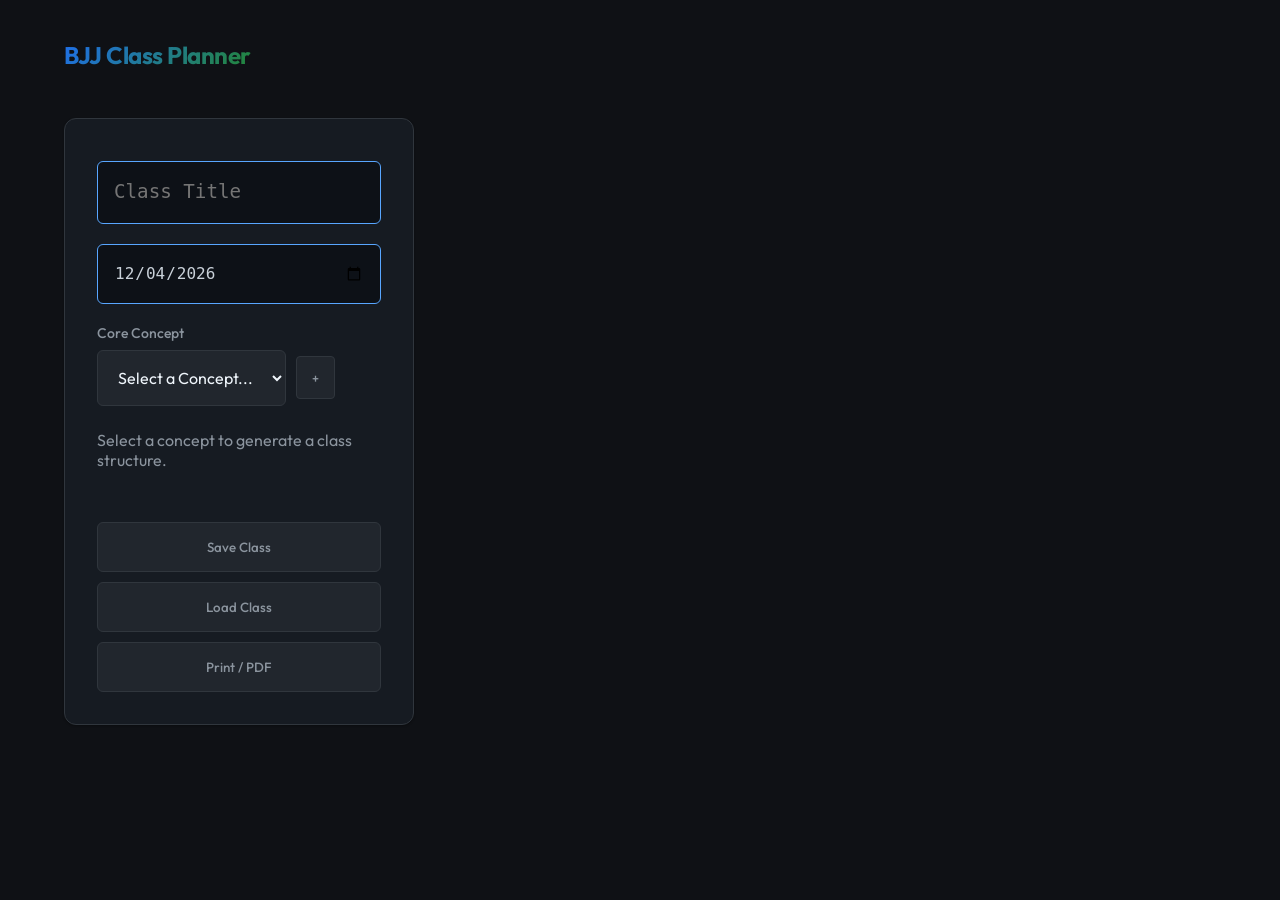
<file: Web App/index.html>
<!DOCTYPE html>
<html lang="en">

<head>
    <meta charset="UTF-8">
    <meta name="viewport" content="width=device-width, initial-scale=1.0">
    <title>BJJ Class Planner</title>
    <link rel="stylesheet" href="css/style.css?v=1770847427">
    <link rel="preconnect" href="https://fonts.googleapis.com">
    <link rel="preconnect" href="https://fonts.gstatic.com" crossorigin>
    <link href="https://fonts.googleapis.com/css2?family=Outfit:wght@300;400;500;600;700&display=swap" rel="stylesheet">
</head>

<body>
    <div id="app">
        <header class="app-header">
            <div class="logo">BJJ Class Planner</div>
            <nav>
                <!-- Navigation can go here -->
            </nav>
        </header>

        <main class="main-container">
            <section id="setup-panel" class="panel">
                <div class="header-row"
                    style="display: flex; justify-content: space-between; align-items: center; margin-bottom: 10px;">
                    <div class="header-params" style="display: flex; align-items: center; gap: 10px;"></div>
                </div>
                <input type="text" id="class-title-input" class="editor-textarea" placeholder="Class Title"
                    autocomplete="off" style="width: 100%; font-size: 1.2rem; margin-bottom: 20px;" spellcheck="true">

                <input type="date" id="class-date-input" class="editor-textarea"
                    style="width: 100%; font-size: 1rem; margin-bottom: 20px;">


                <div class="form-group">
                    <label for="concept-select">Core Concept</label>
                    <select id="concept-select">
                        <option value="" disabled selected>Select a Concept...</option>
                    </select>
                </div>

                <p class="subtitle">Select a concept to generate a class structure.</p>
                <!-- <div class="header-params" style="display: flex; align-items: center; margin-bottom: 20px;"></div> -->

                <div id="class-meta" class="hidden">
                    <!-- Class details will appear here -->
                </div>

                <div style="margin-top: auto; padding-top: 20px; display: flex; flex-direction: column; gap: 10px;">
                    <button id="save-class-btn" class="btn secondary" style="width: 100%">Save Class</button>
                    <button id="load-class-btn" class="btn secondary" style="width: 100%">Load Class</button>
                    <button id="print-btn" class="btn secondary" style="width: 100%">Print / PDF</button>
                </div>
            </section>

            <section id="preview-panel" class="panel hidden">
                <div class="class-header">
                    <h2 id="class-title">Class</h2>
                </div>

                <div class="print-header">
                    <div class="print-header-left">
                        <span id="print-class-title" class="print-title"></span>
                        <span id="print-class-concept" class="print-concept"></span>
                    </div>
                    <span id="print-class-date" class="print-date"></span>
                </div>

                <div id="class-timeline">
                    <!-- Class segments will be rendered here -->
                </div>

                <div class="print-footer">
                    <span class="print-footer-left">Eco-BJJ Class Planner &mdash; <span
                            id="print-footer-concept"></span></span>
                    <span class="print-footer-right">Page <span class="print-page-num"></span></span>
                </div>
            </section>
        </main>
    </div>

    <script type="module" src="js/app.js?v=1771437694"></script>
</body>

</html>
</file>
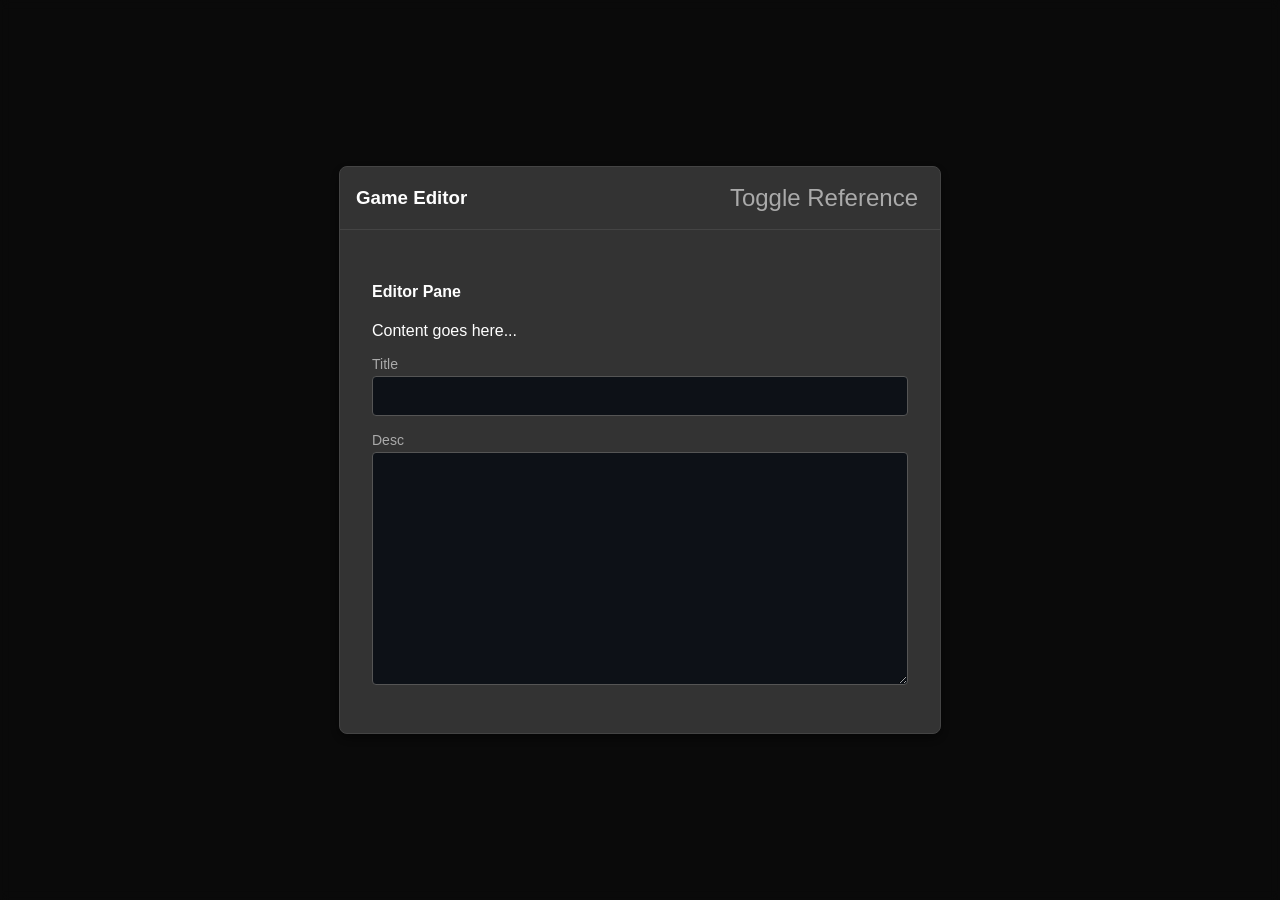
<file: Web App/reproduce_issue.html>
<!DOCTYPE html>
<html lang="en">
<head>
    <meta charset="UTF-8">
    <meta name="viewport" content="width=device-width, initial-scale=1.0">
    <title>Split View Repro</title>
    <link rel="stylesheet" href="css/style.css">
    <style>
        body { background: #222; color: #fff; font-family: sans-serif; }
        /* Mock vars usually in root */
        :root {
            --bg-panel: #333;
            --border-subtle: #444;
            --radius-md: 8px;
            --radius-sm: 4px;
            --spacing-md: 16px;
            --spacing-lg: 24px;
            --spacing-sm: 8px;
            --spacing-xs: 4px;
            --text-secondary: #aaa;
            --text-accent: #8bf;
            --border-active: #555;
            --bg-card: #2a2a2a;
        }
    </style>
</head>
<body>

<div class="modal-overlay">
    <div class="modal big-modal" id="modal">
        <div class="modal-header">
            <h3>Game Editor</h3>
            <button onclick="toggleReferenceView()">Toggle Reference</button>
        </div>
        
        <!-- Simulate the structure in app.js -->
        <div class="modal-body" id="modal-body">
            <input type="hidden" value="1">
            <input type="hidden" value="2">
            
            <div class="editor-pane">
                <h4>Editor Pane</h4>
                <p>Content goes here...</p>
                <div class="form-group"><label>Title</label><input type="text" class="editor-textarea"></div>
                <div class="form-group"><label>Desc</label><textarea class="editor-textarea" rows="10"></textarea></div>
            </div>
            
            <div class="reference-pane hidden" id="reference-pane">
                <div class="reference-header">
                    <label>Reference Game</label>
                    <select><option>Game A</option></select>
                </div>
                <div class="reference-content">
                    <h4>Description</h4>
                    <p>Reference content...</p>
                </div>
            </div>
        </div>
    </div>
</div>

<script>
    function toggleReferenceView() {
        const refPane = document.getElementById('reference-pane');
        const body = document.getElementById('modal-body');
        const modal = document.getElementById('modal');
        
        modal.classList.toggle('split-view');
        body.classList.toggle('split-layout');
        refPane.classList.toggle('hidden');
        
        console.log('Toggled. Body classes:', body.className);
    }
</script>

</body>
</html>
</file>
<file: Web App/css/style.css>
:root {
    /* Color Palette - Premium Dark Mode */
    --bg-app: #0f1115;
    --bg-panel: #161b22;
    --bg-card: #21262d;

    --text-primary: #f0f6fc;
    --text-secondary: #8b949e;
    --text-accent: #58a6ff;

    --border-subtle: #30363d;
    --border-active: #58a6ff;

    --primary-gradient: linear-gradient(135deg, #1f6feb 0%, #238636 100%);
    --accent-color: #238636;

    /* Spacing & Layout */
    --spacing-xs: 0.5rem;
    --spacing-sm: 1rem;
    --spacing-md: 1.5rem;
    --spacing-lg: 2rem;

    --radius-sm: 6px;
    --radius-md: 12px;
    --radius-lg: 24px;

    --shadow-sm: 0 1px 2px rgba(0, 0, 0, 0.3);
    --shadow-md: 0 4px 12px rgba(0, 0, 0, 0.5);
}

body {
    background-color: var(--bg-app);
    color: var(--text-primary);
    font-family: 'Outfit', sans-serif;
    margin: 0;
    min-height: 100vh;
    display: flex;
    flex-direction: column;
}

#app {
    max-width: 1200px;
    margin: 0 auto;
    padding: var(--spacing-md);
    width: 100%;
    box-sizing: border-box;
    display: flex;
    flex-direction: column;
    gap: var(--spacing-lg);
}

.app-header {
    display: flex;
    align-items: center;
    justify-content: space-between;
    padding: var(--spacing-sm) 0;
}

.logo {
    font-size: 1.5rem;
    font-weight: 700;
    background: var(--primary-gradient);
    -webkit-background-clip: text;
    -webkit-text-fill-color: transparent;
    letter-spacing: -0.02em;
}

.main-container {
    display: grid;
    grid-template-columns: 1fr;
    gap: var(--spacing-lg);
}

@media (min-width: 768px) {
    .main-container {
        grid-template-columns: 350px 1fr;
    }
}

.panel {
    background: var(--bg-panel);
    border: 1px solid var(--border-subtle);
    border-radius: var(--radius-md);
    padding: var(--spacing-lg);
    box-shadow: var(--shadow-sm);
    transition: transform 0.2s ease, box-shadow 0.2s ease;
}

h1 {
    font-size: 2rem;
    margin: 0 0 var(--spacing-xs);
    font-weight: 600;
}

.subtitle {
    color: var(--text-secondary);
    margin: 0 0 var(--spacing-lg);
}

.form-group {
    display: flex;
    flex-direction: column;
    gap: var(--spacing-xs);
    margin-bottom: var(--spacing-md);
}

label {
    font-size: 0.875rem;
    font-weight: 500;
    color: var(--text-secondary);
}

select,
input,
button {
    font-family: inherit;
}

select {
    background: var(--bg-card);
    border: 1px solid var(--border-subtle);
    color: var(--text-primary);
    padding: var(--spacing-sm);
    border-radius: var(--radius-sm);
    font-size: 1rem;
    outline: none;
    transition: border-color 0.2s;
}

select:focus {
    border-color: var(--border-active);
}

.btn {
    padding: var(--spacing-sm) var(--spacing-md);
    border-radius: var(--radius-sm);
    border: none;
    cursor: pointer;
    font-weight: 500;
    transition: opacity 0.2s;
}

.btn.primary {
    background: var(--primary-gradient);
    color: white;
}

.btn.secondary {
    background: var(--bg-card);
    border: 1px solid var(--border-subtle);
    color: var(--text-secondary);
}

.btn:hover {
    opacity: 0.9;
}

.hidden {
    display: none;
}

/* Timeline / Card Styles */
.class-segment {
    margin-bottom: var(--spacing-md);
    position: relative;
    padding-left: var(--spacing-lg);
    border-left: 2px solid var(--border-subtle);
}

.class-segment:last-child {
    border-left-color: transparent;
}

.segment-badge {
    position: absolute;
    left: -9px;
    top: 0;
    background: var(--bg-app);
    border: 2px solid var(--accent-color);
    width: 16px;
    height: 16px;
    border-radius: 50%;
}

.class-segment h3 {
    margin: 0;
    font-size: 1.1rem;
    color: var(--text-active);
}

/* Collapsible Sections */
.section-collapsible {
    width: 100%;
}

.section-summary {
    display: flex;
    align-items: center;
    cursor: pointer;
    list-style: none;
    padding: 4px 0;
    user-select: none;
}

.section-summary::-webkit-details-marker {
    display: none;
}

.section-summary::before {
    content: '▼';
    font-size: 0.7rem;
    margin-right: 8px;
    transition: transform 0.2s;
    color: var(--text-secondary);
}

.section-collapsible:not([open]) .section-summary::before {
    content: '▶';
}

.section-summary:hover {
    opacity: 0.8;
}

.section-title {
    font-size: 1.1rem;
    font-weight: 600;
    color: var(--text-active);
    margin-right: 8px;
}

.section-content {
    padding-top: var(--spacing-sm);
    padding-left: 18px;
}

.game-card {
    background: var(--bg-card);
    padding: var(--spacing-md);
    border-radius: var(--radius-sm);
    margin-top: var(--spacing-xs);
    border: 1px solid transparent;
    cursor: pointer;
}

.game-card:hover {
    border-color: var(--border-active);
}

/* Game Slots */
.game-slot {
    margin-top: var(--spacing-sm);
}

.empty-slot-btn {
    border: 2px dashed var(--border-subtle);
    border-radius: var(--radius-sm);
    padding: var(--spacing-sm);
    text-align: center;
    color: var(--text-secondary);
    cursor: pointer;
    transition: all 0.2s;
}

.empty-slot-btn:hover {
    border-color: var(--border-active);
    color: var(--text-active);
    background: rgba(88, 166, 255, 0.05);
}

.selected-game {
    background: var(--bg-card);
    border: 1px solid var(--border-active);
    border-radius: var(--radius-sm);
    padding: var(--spacing-sm);
}

/* Collapsible Game Cards */
.game-card {
    background: var(--bg-card);
    border: 1px solid var(--border-subtle);
    border-radius: var(--radius-sm);
    margin-bottom: var(--spacing-sm);
    overflow: hidden;
}

.game-card[open] {
    border-color: var(--border-active);
}

.game-card-summary {
    display: flex;
    justify-content: space-between;
    align-items: center;
    padding: var(--spacing-sm);
    cursor: pointer;
    list-style: none;
    background: var(--bg-panel);
    transition: background 0.2s;
}

.game-card-summary::-webkit-details-marker,
.game-card-summary::marker {
    display: none;
    content: '';
}

.game-card-summary::before {
    display: none;
}

.game-card-summary:hover {
    background: rgba(88, 166, 255, 0.05);
}

.game-title {
    font-weight: 600;
    color: var(--text-accent);
    margin-right: 10px;
    display: inline-flex;
    align-items: center;
    gap: 6px;
}

.game-title::before {
    content: '▶';
    font-size: 0.7rem;
    transition: transform 0.2s;
    color: var(--text-secondary);
}

.game-card[open] .game-title::before {
    transform: rotate(90deg);
}

.game-meta-inline {
    display: inline-flex;
    gap: 6px;
    flex-wrap: wrap;
    flex: 1;
}

.game-card-header {
    flex: 1;
    display: flex;
    flex-direction: row;
    align-items: center;
    gap: 10px;
    flex-wrap: wrap;
}

.game-card-header h4 {
    margin: 0;
    color: var(--text-accent);
    font-size: 0.95rem;
}

.game-card-actions {
    display: flex;
    gap: 4px;
    flex-shrink: 0;
}

.game-header-left {
    display: flex;
    align-items: center;
    flex-wrap: wrap;
    gap: 8px;
    flex: 1;
    min-width: 0;
}

/* Intensity Text Colors */
.text-flow {
    color: #81c784;
}

.text-cooperative {
    color: #ffd54f;
}

.text-adversarial {
    color: #e57373;
}

/* Concept Subtitle in Class Header */
.concept-subtitle {
    font-size: 1rem;
    color: var(--text-secondary);
    font-weight: 400;
    margin-top: 5px;
}

.game-card-content {
    padding: var(--spacing-sm);
    border-top: 1px solid var(--border-subtle);
    background: var(--bg-card);
}

.game-info-row {
    font-size: 0.85rem;
    color: var(--text-secondary);
    margin-bottom: 8px;
    line-height: 1.5;
}

.game-info-row strong {
    color: var(--text-primary);
}

.game-info-row.game-description {
    margin-top: 12px;
    padding-top: 8px;
    border-top: 1px dashed var(--border-subtle);
}

.game-header {
    display: flex;
    justify-content: space-between;
    align-items: center;
    margin-bottom: var(--spacing-xs);
}

.game-header h4 {
    margin: 0;
    color: var(--text-accent);
}

.remove-btn {
    background: none;
    border: none;
    color: var(--text-secondary);
    cursor: pointer;
    font-size: 1.2rem;
    padding: 0 4px;
}

.remove-btn:hover {
    color: #f85149;
}

/* Categories in Modal */
.category-group {
    margin-bottom: var(--spacing-lg);
}

.category-header {
    margin-bottom: var(--spacing-sm);
    color: var(--text-primary);
}

/* Markdown headers in description should look decent */
.category-header h1,
.category-header h2,
.category-header h3 {
    margin: 0 0 var(--spacing-xs);
    font-size: 1.25rem;
    color: var(--text-accent);
}

.category-header p {
    margin: 0;
    color: var(--text-secondary);
    font-size: 0.9rem;
}

/* Theory Content in Timeline */
.theory-content {
    background: rgba(88, 166, 255, 0.05);
    border-left: 3px solid var(--text-accent);
    padding: var(--spacing-sm) var(--spacing-md);
    border-radius: 0 0 var(--radius-sm) var(--radius-sm);
    /* Bottom rounded */
    margin-top: 0;
    font-size: 0.95rem;
    line-height: 1.6;
    /* Removed max-height/overflow */
}

summary.concept-summary {
    cursor: pointer;
    padding: var(--spacing-sm);
    font-weight: 600;
    background: rgba(88, 166, 255, 0.1);
    border-radius: var(--radius-sm);
    color: var(--text-accent);
    list-style: none;
    /* Custom arrow? */
    outline: none;
}

details[open] summary.concept-summary {
    border-radius: var(--radius-sm) var(--radius-sm) 0 0;
    border-bottom: 1px solid var(--border-subtle);
}

.floating-image {
    border: 2px solid var(--border-active);
    border-radius: var(--radius-sm);
    cursor: pointer;
}

.floating-image:hover {
    opacity: 0.9;
}

.theory-content ul {
    padding-left: var(--spacing-lg);
}

.theory-images {
    display: flex;
    gap: var(--spacing-sm);
    flex-wrap: wrap;
    margin-top: var(--spacing-md);
}

.theory-images img {
    max-width: 100%;
    height: auto;
    border-radius: var(--radius-sm);
    border: 1px solid var(--border-subtle);
    max-height: 200px;
    /* Keep them reasonable size */
    object-fit: cover;
    cursor: pointer;
}

.theory-images img:hover {
    transform: scale(1.02);
    transition: transform 0.2s ease;
}

.category-games {
    display: grid;
    gap: var(--spacing-sm);
}

.category-divider {
    border: 0;
    border-top: 1px solid var(--border-subtle);
    margin: var(--spacing-lg) 0;
}

.category-divider:last-child {
    display: none;
}

/* Modal */
.modal-overlay {
    position: fixed;
    top: 0;
    left: 0;
    right: 0;
    bottom: 0;
    background: rgba(0, 0, 0, 0.7);
    backdrop-filter: blur(4px);
    display: flex;
    justify-content: center;
    align-items: center;
    z-index: 1000;
}

.modal {
    background: var(--bg-panel);
    border: 1px solid var(--border-subtle);
    border-radius: var(--radius-md);
    width: 90%;
    max-width: 600px;
    max-height: 85vh;
    display: flex;
    flex-direction: column;
    box-shadow: var(--shadow-md);
}

.modal.modal-lg {
    width: 90vw;
    max-width: 1600px;
}

.modal-header {
    padding: var(--spacing-md);
    border-bottom: 1px solid var(--border-subtle);
    display: flex;
    justify-content: space-between;
    align-items: center;
}

.modal-header h3 {
    margin: 0;
}

.modal-header button {
    background: none;
    border: none;
    color: var(--text-secondary);
    font-size: 1.5rem;
    cursor: pointer;
}

.modal-body {
    padding: var(--spacing-md);
    overflow-y: auto;
}

.game-option {
    padding: var(--spacing-md);
    border: 1px solid var(--border-subtle);
    border-radius: var(--radius-sm);
    margin-bottom: var(--spacing-sm);
    cursor: pointer;
    transition: all 0.2s;
}

.game-option:hover {
    border-color: var(--border-active);
    background: rgba(88, 166, 255, 0.05);
}

.game-option h4 {
    margin: 0 0 4px 0;
    color: var(--text-primary);
}

.game-option-header {
    display: flex;
    justify-content: space-between;
    align-items: flex-start;
    flex-wrap: wrap;
    gap: 8px;
    margin-bottom: 8px;
}

.game-meta {
    display: flex;
    flex-wrap: wrap;
    gap: 6px;
}

.meta-tag {
    font-size: 0.7rem;
    padding: 2px 8px;
    background: rgba(255, 255, 255, 0.08);
    border-radius: 4px;
    color: var(--text-secondary);
}

.intensity-flow {
    background: rgba(76, 175, 80, 0.2);
    color: #81c784;
    border-color: #81c784;
}

.intensity-cooperative {
    background: rgba(255, 193, 7, 0.2);
    color: #ffd54f;
    border-color: #ffd54f;
}

.intensity-adversarial {
    background: rgba(244, 67, 54, 0.2);
    color: #e57373;
    border-color: #e57373;
}

select.intensity-flow,
select.intensity-cooperative,
select.intensity-adversarial {
    font-weight: 600;
    transition: all 0.3s ease;
}

.difficulty-beginner {
    background: rgba(76, 175, 80, 0.2);
    color: #81c784;
    border-color: #81c784;
}

.difficulty-intermediate {
    background: rgba(255, 193, 7, 0.2);
    color: #ffd54f;
    border-color: #ffd54f;
}

.difficulty-advanced {
    background: rgba(244, 67, 54, 0.2);
    color: #e57373;
    border-color: #e57373;
}

select.difficulty-beginner,
select.difficulty-intermediate,
select.difficulty-advanced {
    font-weight: 600;
    transition: all 0.3s ease;
}

.game-field {
    font-size: 0.85rem;
    color: var(--text-secondary);
    margin-top: 6px;
    line-height: 1.4;
}

.game-field strong {
    color: var(--text-primary);
}

.game-description-preview {
    font-style: italic;
    opacity: 0.8;
    margin-top: 10px;
    padding-top: 8px;
    border-top: 1px solid var(--border-subtle);
}

.game-category {
    font-size: 0.75rem;
    text-transform: uppercase;
    letter-spacing: 0.05em;
    color: var(--text-secondary);
    background: rgba(255, 255, 255, 0.1);
    padding: 2px 6px;
    border-radius: 4px;
}

/* Editor Logic */
.editor-wrapper {
    display: flex;
    flex-direction: column;
    gap: var(--spacing-sm);
    margin-top: var(--spacing-sm);
}

.editor-textarea {
    width: 100%;
    box-sizing: border-box;
    padding: var(--spacing-sm);
    font-family: 'Monaco', 'Consolas', monospace;
    font-size: 0.9rem;
    background: #0d1117;
    color: #c9d1d9;
    border: 1px solid var(--border-active);
    border-radius: var(--radius-sm);
    line-height: 1.5;
    resize: vertical;
}

/* Autofill Override */
/* Autofill Override */
input:-webkit-autofill,
input:-webkit-autofill:hover,
input:-webkit-autofill:focus,
input:-webkit-autofill:active,
.editor-textarea:-webkit-autofill,
.editor-textarea:-webkit-autofill:hover,
.editor-textarea:-webkit-autofill:focus,
.editor-textarea:-webkit-autofill:active {
    -webkit-box-shadow: 0 0 0 1000px #0d1117 inset !important;
    -webkit-text-fill-color: #c9d1d9 !important;
    caret-color: #c9d1d9 !important;
    transition: background-color 5000s ease-in-out 0s;
}

.editor-controls {
    display: flex;
    gap: var(--spacing-sm);
    justify-content: flex-end;
}

.btn-small {
    padding: 4px 8px;
    font-size: 0.8rem;
    border-radius: 4px;
}

.icon-btn {
    background: none;
    border: none;
    color: var(--text-secondary);
    cursor: pointer;
    font-size: 1.1rem;
    padding: 4px;
    border-radius: 4px;
    transition: all 0.2s;
}

.icon-btn:hover {
    color: var(--text-active);
    background: rgba(255, 255, 255, 0.1);
}

.section-header-row {
    display: flex;
    justify-content: space-between;
    align-items: center;
    margin-bottom: var(--spacing-sm);
}


/* Split View Modal */
.modal.split-view {
    width: 95vw;
    max-width: 1400px;
    height: 90vh;
    /* Allow more height */
    max-height: 90vh;
}

.modal-body.split-layout {
    display: flex !important;
    flex-direction: row !important;
    flex-wrap: nowrap !important;
    gap: var(--spacing-lg);
    padding: 0;
    overflow: hidden;
}

.editor-pane {
    flex: 1 1 50%;
    min-width: 0;
    /* Allow shrinking */
    overflow-y: auto;
    padding: var(--spacing-md);
}

.reference-pane {
    flex: 1 1 50%;
    min-width: 0;
    /* Allow shrinking */
    overflow-y: auto;
    padding: var(--spacing-md);
    background: rgba(0, 0, 0, 0.2);
    border-left: 1px solid var(--border-subtle);
    display: flex;
    flex-direction: column;
}

.reference-pane.hidden {
    display: none;
}

.reference-header {
    margin-bottom: var(--spacing-md);
    display: flex;
    flex-direction: column;
    gap: var(--spacing-sm);
}

.reference-content {
    flex: 1;
    overflow-y: auto;
    font-size: 0.9rem;
    color: var(--text-secondary);
}

.reference-content h4 {
    color: var(--text-accent);
    margin-top: var(--spacing-md);
    margin-bottom: var(--spacing-xs);
    font-size: 1rem;
}

.reference-content p {
    margin-top: 0;
    line-height: 1.5;
}

.reference-section-divider {
    border-top: 1px dashed var(--border-subtle);
    margin: var(--spacing-md) 0;
}


.edit-theory-btn {

    opacity: 0.7;
}

.edit-theory-btn:hover {
    opacity: 1;
}

/* Modal Accordions */
.category-group {
    border-bottom: 1px solid var(--border-color);
    padding-bottom: var(--spacing-sm);
    margin-bottom: var(--spacing-sm);
}

.category-group[open] {
    padding-bottom: var(--spacing-md);
}

summary.category-header {
    cursor: pointer;
    list-style: none;
    /* Hide default arrow */
    display: flex;
    flex-direction: row;
    /* Horizontal */
    align-items: center;
    /* Vertical center */
    justify-content: flex-start;
    /* Left align */
    gap: var(--spacing-sm);
    padding: var(--spacing-sm) 0;
    user-select: none;
}

summary.category-header::-webkit-details-marker {
    display: none;
}

summary.category-header h3 {
    margin: 0;
    font-size: 1.1rem;
    color: var(--primary-color);
}

/* Arrow on the left */
summary.category-header::before {
    content: '▶';
    font-size: 0.8rem;
    color: var(--text-secondary);
    transition: transform 0.2s;
    display: inline-block;
}

summary.category-header::after {
    display: none;
}

details[open] summary.category-header::before {
    transform: rotate(90deg);
}

.category-games {
    display: grid;
    grid-template-columns: repeat(auto-fill, minmax(200px, 1fr));
    gap: var(--spacing-sm);
    margin-top: var(--spacing-sm);
}

/* Drag & Drop */
.dropped-image-wrapper {
    position: absolute;
    width: 150px;
    /* Initial size */
    resize: both;
    overflow: hidden;
    border: 2px dashed var(--border-active);
    z-index: 100;
    background: rgba(0, 0, 0, 0.5);
    /* Overlay bg */
}

.dropped-image-wrapper img {
    width: 100%;
    height: 100%;
    object-fit: cover;
    /* Or contain? Cover fills box */
    pointer-events: none;
    /* Let clicks pass to wrapper for drag */
}

.image-close-btn {
    position: absolute;
    top: 0;
    right: 0;
    background: red;
    color: white;
    border: none;
    cursor: pointer;
    width: 20px;
    height: 20px;
    font-size: 14px;
    line-height: 1;
    z-index: 101;
    border-radius: 0 0 0 4px;
}

/* Info Popup Tooltips */
.info-icon {
    cursor: help;
    color: var(--text-secondary);
    font-size: 0.9rem;
    transition: color 0.2s;
}

.info-icon:hover {
    color: var(--text-accent);
}

.info-popup-trigger {
    position: relative;
}

.info-popup-trigger::after {
    content: attr(data-tooltip);
    position: absolute;
    left: 50%;
    bottom: 125%;
    transform: translateX(-50%);
    background: var(--bg-card);
    border: 1px solid var(--border-active);
    color: var(--text-primary);
    padding: 12px 14px;
    border-radius: var(--radius-sm);
    font-size: 0.85rem;
    line-height: 1.5;
    white-space: pre-line;
    min-width: 200px;
    max-width: 320px;
    box-shadow: var(--shadow-md);
    opacity: 0;
    visibility: hidden;
    transition: opacity 0.2s, visibility 0.2s;
    z-index: 1001;
    pointer-events: none;
}

.info-popup-trigger:hover::after {
    opacity: 1;
    visibility: visible;
}

/* Hide print-only elements on screen */
.print-header,
.print-footer {
    display: none;
}

/* Print Styles */
@media print {


    /* Page Setup */
    @page {
        size: auto;
        margin: 0.75in 1.5cm 0.75in 1.5cm;
        /* top right bottom left — extra bottom for footer */
        counter-increment: page;
    }

    /* Layout Reset */
    body {
        background-color: white;
        color: black;
        margin: 0;
        padding: 0;
        font-size: 10pt;
    }

    #app {
        max-width: 100%;
        margin: 0;
        padding: 0;
        width: 100%;
    }

    .main-container {
        display: block;
        grid-template-columns: 1fr;
    }

    /* Hide UI Elements */
    .app-header,
    #setup-panel,
    .btn,
    .icon-btn,
    .add-game-row,
    .add-section-container,
    .section-controls,
    .game-card-actions,
    input[type="range"],
    .modal-overlay,
    .remove-btn,
    .empty-slot-btn,
    .new-concept-btn,
    .image-close-btn,
    .form-group,
    #new-game-btn,
    .timeline-controls,
    .class-header {
        display: none !important;
    }

    /* Force Preview Panel Visibility */
    #preview-panel {
        display: block !important;
        width: 100%;
        border: none;
        box-shadow: none;
        padding: 0;
        margin: 0;
        background: transparent;
    }

    /* ── Print Header ── */
    .print-header {
        display: flex !important;
        justify-content: space-between;
        align-items: baseline;
        border-bottom: 2px solid #222;
        margin-bottom: 8px;
        padding-bottom: 4px;
    }

    .print-header-left {
        display: flex;
        flex-direction: column;
        gap: 1px;
    }

    .print-title {
        font-size: 1.3rem;
        font-weight: 700;
        color: black;
    }

    .print-concept {
        font-size: 0.85rem;
        color: #444;
        font-style: italic;
    }

    .print-date {
        font-size: 1rem;
        font-weight: 600;
        color: #222;
        white-space: nowrap;
    }

    /* ── Print Footer ── */
    .print-footer {
        display: flex !important;
        justify-content: space-between;
        align-items: center;
        position: fixed;
        bottom: 0;
        left: 0;
        right: 0;
        padding: 4px 1.5cm;
        font-size: 0.75rem;
        color: #555 !important;
        border-top: 1px solid #bbb;
        background: white;
    }

    .print-footer-left {
        color: #555 !important;
    }

    .print-footer-right {
        color: #555 !important;
    }

    /* CSS page counter — works in Chrome/Edge print */
    .print-page-num::after {
        content: counter(page);
    }

    /* ── Section Spacing (reduce whitespace) ── */
    .class-segment {
        page-break-inside: avoid;
        border-left: 2px solid #ccc;
        margin-bottom: 6px;
        padding-left: 8px;
    }

    details {
        display: block !important;
        margin: 0 !important;
    }

    details>summary {
        list-style: none;
    }

    .section-collapsible {
        margin: 0 !important;
    }

    .section-summary {
        pointer-events: none;
        padding: 2px 0 !important;
        margin: 0 !important;
    }

    .section-summary::before,
    .game-title::before,
    summary::before {
        content: '' !important;
        display: none !important;
    }

    .section-title {
        border-bottom: none !important;
        font-size: 1.1rem;
        color: black;
        margin-left: 0;
        margin-bottom: 2px !important;
        line-height: 1.2;
    }

    .section-content {
        padding: 2px 0 0 0 !important;
        margin: 0 !important;
    }

    /* ── Game Cards ── */
    .game-card {
        border: 1px solid #ccc;
        margin-bottom: 4px;
        margin-top: 0 !important;
        background: white !important;
        color: black !important;
        page-break-inside: avoid;
    }

    .game-card-summary {
        background: #f0f0f0 !important;
        border-bottom: 1px solid #ccc;
        color: black;
        padding: 3px 8px;
    }

    .game-title {
        color: black !important;
        font-weight: bold;
        margin-left: 0 !important;
        font-size: 0.95rem;
    }

    .game-header-left {
        gap: 6px;
    }

    .game-card-content {
        display: block !important;
        color: black;
        border-top: none;
        padding: 4px 8px;
    }

    .game-info-row {
        margin-bottom: 2px;
        font-size: 0.85rem;
    }

    /* ── Typography ── */
    p,
    h1,
    h2,
    h3,
    h4,
    li,
    div {
        color: black !important;
    }

    .meta-tag {
        border: 1px solid #999;
        background: white !important;
        color: black !important;
        padding: 1px 4px;
        font-size: 0.7rem;
    }

    /* ── Concept Discussion ── */
    .theory-content {
        background: transparent !important;
        border: none !important;
        padding: 0 !important;
        margin: 3px 0 !important;
        color: black;
    }

    .theory-images {
        margin-top: 4px;
    }

    /* ── Links ── */
    a {
        text-decoration: underline;
        color: black !important;
    }

    /* ── Dropped Images ── */
    .dropped-image-wrapper {
        border: none;
        background: transparent;
    }
}
</file>
